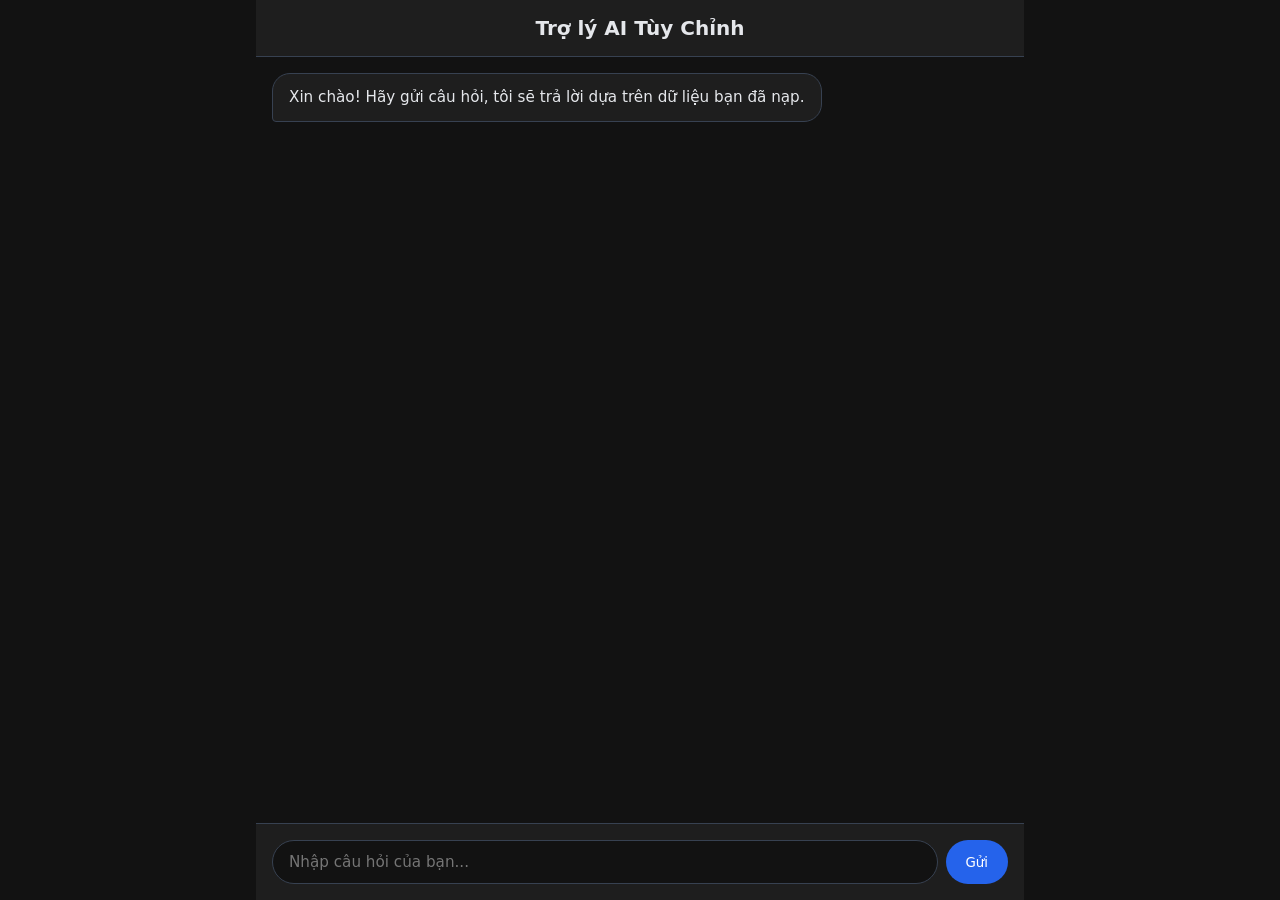
<file: dao-dien/index.html>
<!DOCTYPE html>
<html lang="vi">
<head>
    <meta charset="UTF-8">
    <meta name="viewport" content="width=device-width, initial-scale=1.0">
    <title>AI Trí tuệ từ dữ liệu</title>
    <link rel="stylesheet" href="style.css">
</head>
<body>
    <div class="container">
        <header class="header">
            <h1>Trợ lý AI Tùy Chỉnh</h1>
        </header>

        <div id="khung-chat" class="khung-chat">
            <div class="tin-nhan ai">
                <div class="noi-dung">Xin chào! Hãy gửi câu hỏi, tôi sẽ trả lời dựa trên dữ liệu bạn đã nạp.</div>
            </div>
        </div>

        <form id="form-nhap" class="khu-vuc-nhap">
            <input type="text" id="o-nhap" placeholder="Nhập câu hỏi của bạn..." autocomplete="off">
            <button type="submit">Gửi</button>
        </form>
    </div>
    <script src="script.js"></script>
</body>
</html>
</file>
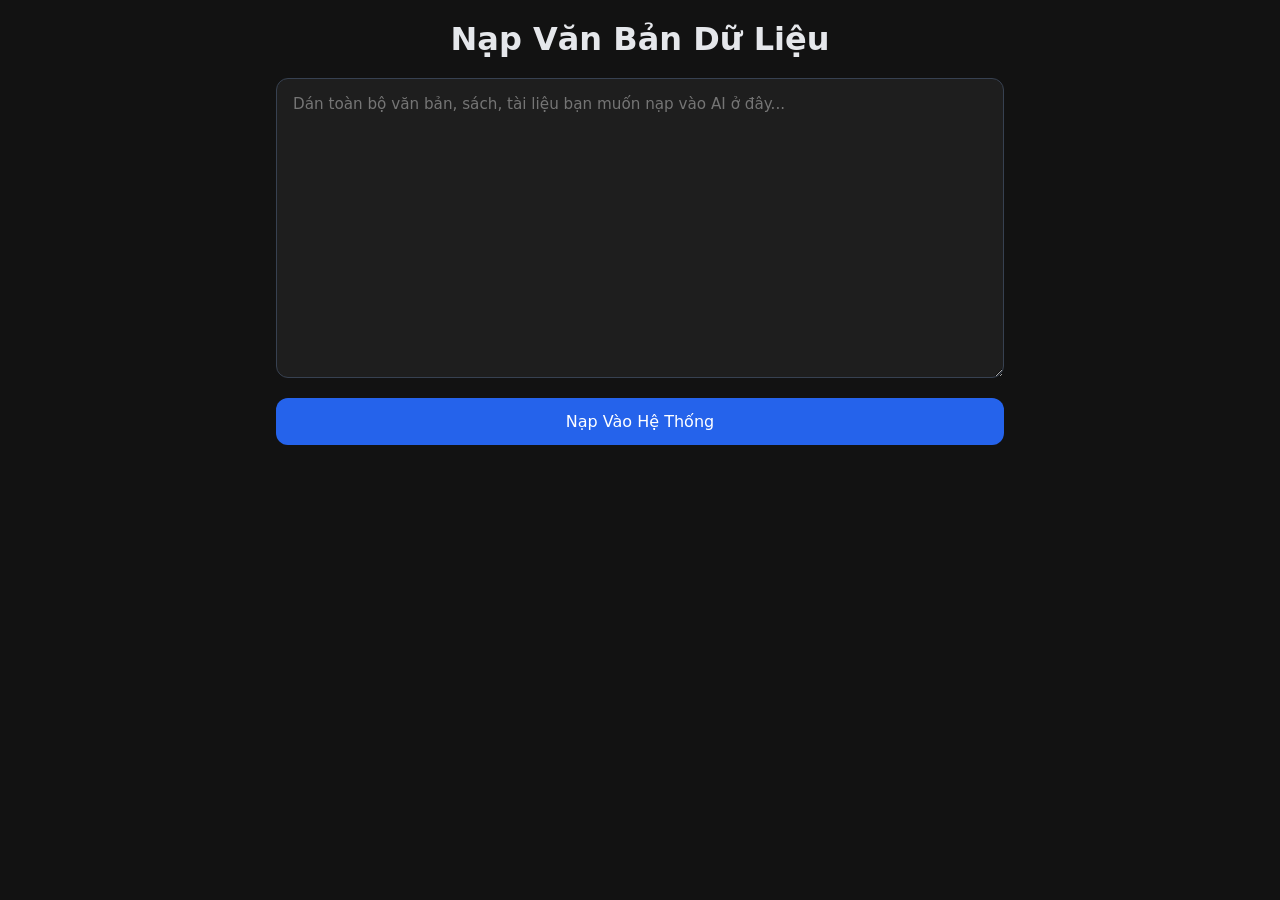
<file: dao-dien/nap-du-lieu.html>
<!DOCTYPE html>
<html lang="vi">
<head>
    <meta charset="UTF-8">
    <meta name="viewport" content="width=device-width, initial-scale=1.0">
    <title>Nạp Dữ Liệu Cho AI</title>
    <style>
        * { margin: 0; padding: 0; box-sizing: border-box; font-family: system-ui; }
        body { background: #121212; color: #e5e7eb; padding: 20px; max-width: 768px; margin: 0 auto; }
        h1 { margin-bottom: 20px; text-align: center; }
        textarea { width: 100%; height: 300px; padding: 16px; border: 1px solid #374151; border-radius: 12px; background: #1e1e1e; color: white; font-size: 0.95rem; margin-bottom: 16px; outline: none; }
        textarea:focus { border-color: #2563eb; }
        button { width: 100%; padding: 14px; border: none; border-radius: 12px; background: #2563eb; color: white; font-size: 1rem; font-weight: 500; cursor: pointer; }
        button:hover { background: #1d4ed8; }
        #thong_bao { margin-top: 16px; text-align: center; padding: 12px; border-radius: 8px; display: none; }
        .thanh-cong { background: #1e3a8a; }
    </style>
</head>
<body>
    <h1>Nạp Văn Bản Dữ Liệu</h1>
    <textarea id="van-ban" placeholder="Dán toàn bộ văn bản, sách, tài liệu bạn muốn nạp vào AI ở đây..."></textarea>
    <button onclick="napDuLieu()">Nạp Vào Hệ Thống</button>
    <div id="thong_bao"></div>

    <script>
        async function napDuLieu() {
            const noiDung = document.getElementById('van-ban').value.trim();
            const thongBao = document.getElementById('thong_bao');
            if (!noiDung) {
                thongBao.textContent = "Vui lòng nhập nội dung văn bản!";
                thongBao.style.display = "block";
                thongBao.className = "";
                return;
            }
            try {
                const phanHoi = await fetch('/api/nap-van-ban', {
                    method: 'POST',
                    headers: { 'Content-Type': 'application/json' },
                    body: JSON.stringify({ noi_dung: noiDung })
                });
                const ketQua = await phanHoi.json();
                thongBao.textContent = ketQua.thong_bao || "Hoàn tất!";
                thongBao.className = "thanh-cong";
                thongBao.style.display = "block";
                document.getElementById('van-ban').value = "";
            } catch (loi) {
                thongBao.textContent = "Lỗi kết nối, vui lòng thử lại!";
                thongBao.style.display = "block";
                thongBao.className = "";
            }
        }
    </script>
</body>
</html>
</file>
<file: dao-dien/style.css>
* { margin: 0; padding: 0; box-sizing: border-box; font-family: system-ui, -apple-system, sans-serif; }
:root { --nen: #121212; --khung: #1e1e1e; --nut: #2563eb; --chu: #e5e7eb; --chu-phu: #9ca3af; --vien: #374151; }
body { background: var(--nen); color: var(--chu); height: 100vh; display: flex; flex-direction: column; }
.container { max-width: 768px; width: 100%; margin: 0 auto; height: 100%; display: flex; flex-direction: column; }
.header { padding: 16px; text-align: center; border-bottom: 1px solid var(--vien); background: var(--khung); }
.header h1 { font-size: 1.25rem; font-weight: 600; }
.khung-chat { flex: 1; padding: 16px; overflow-y: auto; display: flex; flex-direction: column; gap: 12px; }
.tin-nhan { max-width: 85%; display: flex; }
.tin-nhan.nguoi { align-self: flex-end; }
.tin-nhan.ai { align-self: flex-start; }
.noi-dung { padding: 12px 16px; border-radius: 18px; line-height: 1.5; font-size: 0.95rem; }
.tin-nhan.nguoi .noi-dung { background: var(--nut); border-bottom-right-radius: 4px; }
.tin-nhan.ai .noi-dung { background: var(--khung); border-bottom-left-radius: 4px; border: 1px solid var(--vien); }
.khu-vuc-nhap { display: flex; gap: 8px; padding: 16px; border-top: 1px solid var(--vien); background: var(--khung); }
#o-nhap { flex: 1; padding: 12px 16px; border: 1px solid var(--vien); border-radius: 24px; background: var(--nen); color: var(--chu); font-size: 0.95rem; outline: none; }
#o-nhap:focus { border-color: var(--nut); }
button { padding: 12px 20px; border: none; border-radius: 24px; background: var(--nut); color: white; font-weight: 500; cursor: pointer; transition: background 0.2s; }
button:hover { background: #1d4ed8; }
</file>
